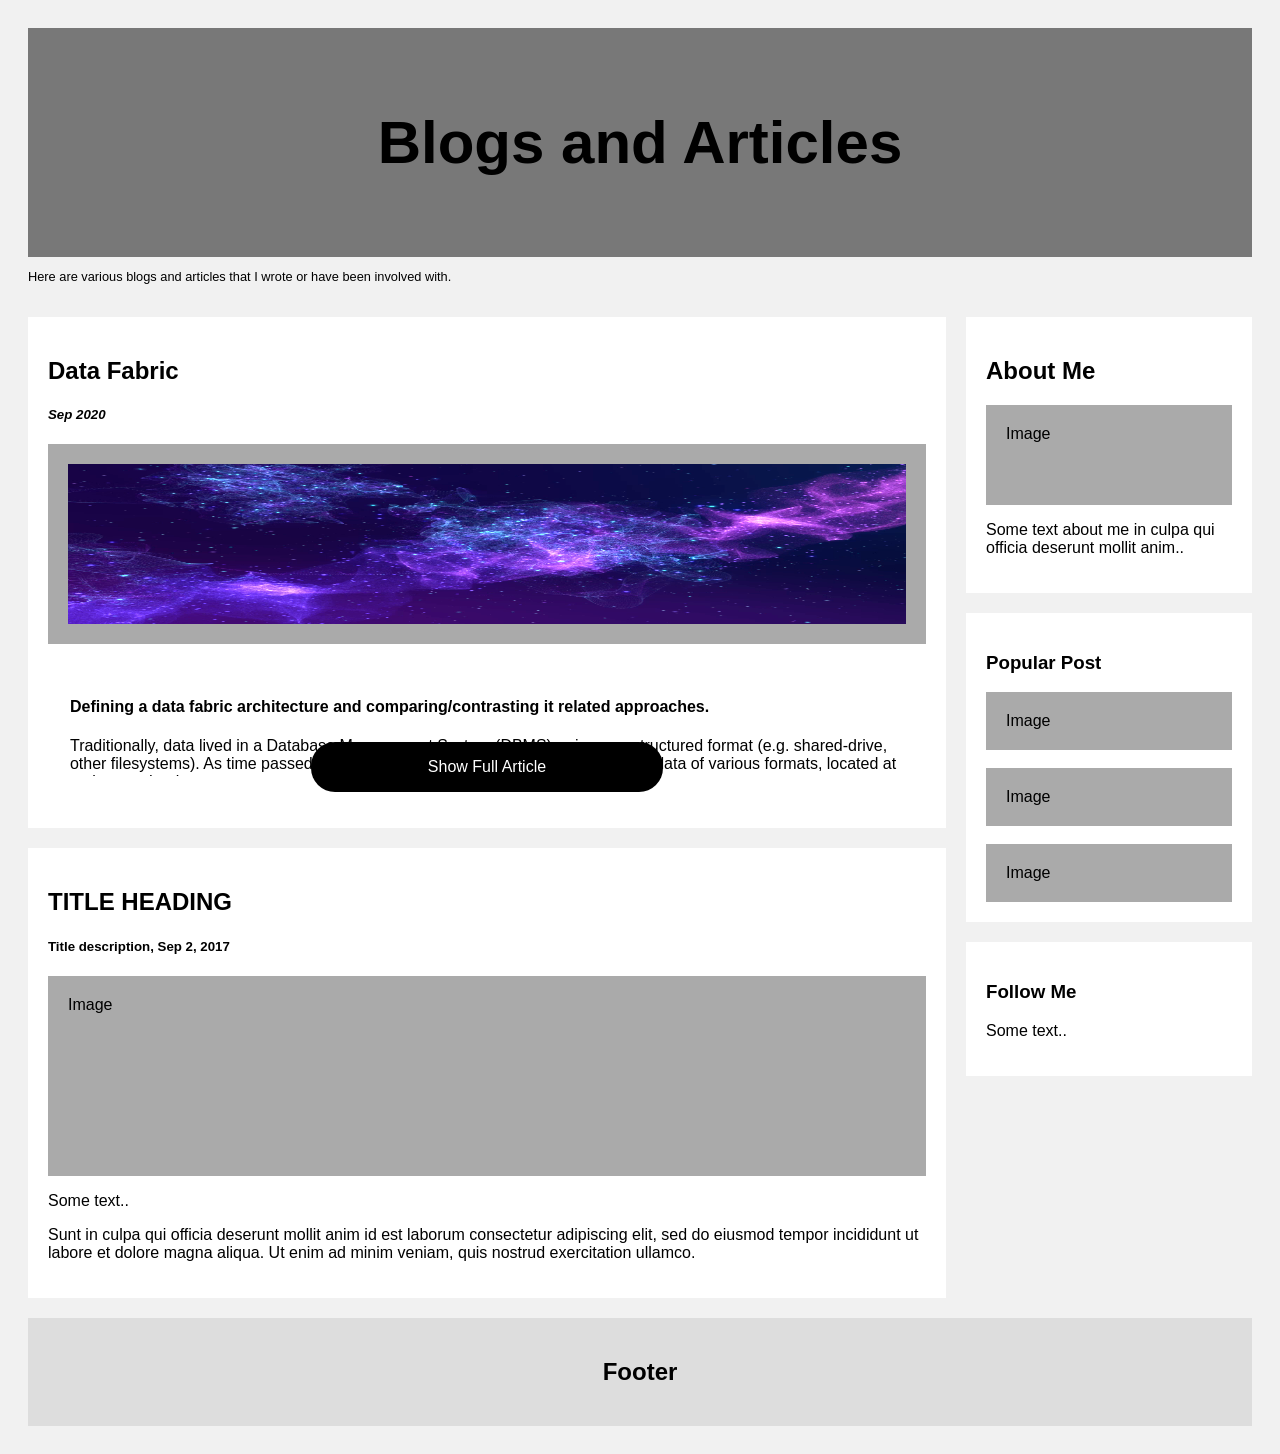
<file: blogs/index.html>
<!DOCTYPE html>
<html>
  <head>
    <meta http-equiv="content-type" content="text/html; charset=windows-1252">


    <meta name="viewport" content="width=device-width, initial-scale=1">
    <style>
      * {
        box-sizing: border-box;
      }

      /* Add a gray background color with some padding */
      body {
        font-family: Arial;
        padding: 20px;
        background: #f1f1f1;
      }

      /* Header/Blog Title */
      .header {
        padding: 30px;
        font-size: 40px;
        text-align: center;
        /* background: white; */
        background-color: rgba(0, 0, 0, .5);
      }

      /* Create two unequal columns that floats next to each other */
      /* Left column */
      .leftcolumn {
        float: left;
        width: 75%;
      }

      /* Right column */
      .rightcolumn {
        float: left;
        width: 25%;
        padding-left: 20px;
      }

      /* Fake image */
      .fakeimg {
        background-color: #aaa;
        width: 100%;
        padding: 20px;
      }

      /* Add a card effect for articles */
      .card {
        background-color: white;
        padding: 20px;
        margin-top: 20px;
      }

      /* Clear floats after the columns */
      .row:after {
        content: "";
        display: table;
        clear: both;
      }

      /* Footer */
      .footer {
        padding: 20px;
        text-align: center;
        background: #ddd;
        margin-top: 20px;
      }

      /* Responsive layout - when the screen is less than 800px wide, make the two columns stack on top of each other instead of next to each other */
      @media screen and (max-width: 800px) {

        .leftcolumn,
        .rightcolumn {
          width: 100%;
          padding: 0;
        }
      }

      .panel-wrapper {
        position: relative;
      }

      .btn {
        color: #fff;
        background: #000;
        border-radius: 1.5em;
        left: 30%;
        padding: 1em;
        text-decoration: none;
        width: 40%;
      }

      .show,
      .hide {
        position: absolute;
        bottom: -1em;
        z-index: 100;
        text-align: center;
      }

      .hide {
        display: none;
      }

      .show:target {
        display: none;
      }

      .show:target~.hide {
        display: block;
      }

      .show:target~.panel {
        max-height: 2000px;
      }

      .show:target~.fade {
        margin-top: 0;
      }

      .panel {
        position: relative;
        margin: 2em auto;
        width: 95%;
        max-height: 100px;
        overflow: hidden;
        transition: max-height .5s ease;
      }

      .fade {
        background: linear-gradient(to bottom, rgba(rgb(100, 100, 100), 0) 0%, rgba(rgb(100, 100, 100), 1) 75%);
        height: 100px;
        margin-top: -100px;
        position: relative;
      }
    </style>
    <title></title>
  </head>
  <body>
    <div class="header">
      <h2>Blogs and Articles</h2>
    </div>
    <p style="font-size:80%;">Here are various blogs and articles that I
      wrote or have been involved with.</p>
    <div class="row">
      <div class="leftcolumn">
        <div class="card">
          <h2>Data Fabric</h2>
          <h5><i>Sep 2020</i></h5>
          <!--
              <div class="fakeimg" style="height:200px;"> Image </div>
              -->
          <div class="fakeimg" style="height:200px;"> <img src="images/blog_data_fabric_001.png" alt="" style="width:
                  1500px; height: 200px; max-height: 100%; max-width: 100%;">
          </div>
          <div class="panel-wrapper">
            <a href="#show" class="show btn" id="show">Show Full Article</a>
            <a href="#hide" class="hide btn" id="hide">Hide Full Article</a>
            <div class="panel">
              <h4>
                Defining a data fabric architecture and comparing/contrasting it related
                approaches.</h4>
              <p>Traditionally, data lived in a Database
                Management System (DBMS) or in an unstructured format
                (e.g. shared-drive, other filesystems). As time passed, we
                now have both structured and unstructured data of various
                formats, located at various end-points. </p>
              <p>Emerging from Data
                Management, Big Data, and associated Analytics, Data
                Fabric is a single environment allowing access to the data
                (you need) via a common toolset/framework irrespective of
                data location, residency, or format, while providing means
                to analyze and transform data as it moves between
                underlying system/data-layer. For an end-user, it is a
                single system that unifies the accessibility of data from
                various services, technologies into one platform. Data
                Fabric Architecture uses the fundamentals of software
                design and architecture to achieve such an objective. </p>
              <p>Personally, it feels like it's a 1990s grid computing
                focused on distributed ETL involving a huge amount of
                heterogeneous data and real-time analytics. </p>
              <p>Alternative
                approaches to Data Fabric rely on various data-warehousing
                technologies (pre-processed data for a particular purpose,
                gathered and flattened for analysis/reporting while
                providing query languages on top of it). Another
                alternative is Data Lakes (all data at one place,
                transformed as needed, used for analytics, various
                reporting, machine learning, etc.) </p>
              <h4>Pros and cons
                enterprises may find when implementing a data fabric
                architecture </h4>
              <p>The biggest advantage of having such a
                solution is the elimination of silos and improvement of
                the company's operations (due to data-driven decisions).
                Gathering data is easy and cheap these days. Also, the
                data is growing at an exponential pace. </p>
              <p>There are many
                advantages of having a robust Data Fabric implementation. </p>
              <ul>
                <li>By creating a unified data environment, you can improve
                  collaboration between teams significantly. This is
                  achieved by eliminating data silos. </li>
                <li>The side-effect of
                  such a process is reduced risk and cost, while
                  concurrently achieving scalability as part of designing
                  for growth. </li>
                <li><b><i>Legacy Analytics:</i></b> With the ability to have
                  access to the data irrespective of formats or locations
                  via centralized access control and APIs, the data can be
                  mined for the right information, hence exposing its use in
                  Analytics. </li>
                <li><b><i>Edge Analytics:</i></b> With the right architecture, as
                  the streams of data are ingested, the proper alerting and
                  edge analytics can be performed. </li>
                <li>Interestingly, both the
                  Legacy and Edge Analytics can be performed every time the
                  data moves between the various endpoints in the mesh. </li>
              </ul>
              <p>Data
                quality and associated governance continue to be the
                biggest challenge to Data Fabric. The next big challenge
                is the associate infrastructure (availability and
                durability) </p>
              <ul>
                <li>Getting a functional Data Fabric is
                  challenging as it involves exposing data endpoints that
                  can talk (connect) to each other while complying with
                  security, transformation, analytics, and various
                  data-governance rules. Wrongly interpreted governance and
                  wrongly implemented data transformation will result in
                  wrong decisions (wrong data for data-driven decisions). </li>
              </ul>
              <p>Success can be achieved if the Data Fabric approach is
                well thought through and the initiative is well funded. </p>
              <h4>Top use cases for data fabrics make the most sense and how
                do these work in practice? </h4>
              <p>
                At times, some of the data fabric implementations have been very scary as they have intruded extensively in
                eroding the privacy of citizens of many countries. In a non-controversial implementation, they help in
                data-driven decisions.
              </p>
              <ul>
                <li>Data
                  Fabric can be used at places that have heterogeneous
                  disperse systems and data. </li>
                <li>Take a look at social networking and the way the user's profile/activity/data is shared among
                  heterogeneous applications. Your location,
                  friends, groups you belong to, emails, shopping
                  preferences, etc. although come from various data
                  endpoints. The right implementation of Data Fabric will
                  weave them together to provide various
                  business/social/law-enforcement values. </li>
                <li>Another example is
                  trading/managing future energy needs via interplanetary
                  energy grids. Energy generated in various ways can be
                  priced based on "global" demands. It can be sold/traded,
                  distributed/managed based on the demands of regions while
                  interconnecting with the production and distribution of
                  raw materials used for generating energy. </li>
                <li>Below is another
                  example of a highly secure SaaS organization operating in
                  Hybrid Cloud</li>
                <ul>
                  <li>The security team would like to know when
                    an individual enters, exits the building, and all
                    activities performed by the individual. One can easily
                    find out when an employee scans their access card on the
                    main door and other secured locations within the premises
                    (Physical Security). Once an employee enters a secured
                    location, the employee logs into an authorized computer
                    system. Login time, the number of unsuccessful login
                    attempts are tracked. There is a lag between entering a
                    secured location and successful login. The details of this
                    lag-time are kept as time-series and an alert can be
                    generated if the predictive lag of an individual employee
                    exceeds the threshold (predictive analysis, simple AI for
                    predictive behavior). Hence this required both the "data"
                    points to be connected and have a real-time analysis
                    performed within the fabric. </li>
                  <li>Activities based on the
                    role are another area of interest. </li>
                  <ul>
                    <li>The individual
                      operates in a hybrid cloud, there are activities performed
                      in provisioning the system, accessing the system, and
                      operating on the same. If this was AWS, there would be a
                      lot of cloud trail data generated, including the data
                      generated while operating one or more on-prem ecosystems.
                      Activities of access and others are logged. Logs from the
                      application used during that time are also generated. Do
                      note that all these are heterogeneous systems. To
                      ensure a successful activity, this system must
                      authenticate and authorize all activities. In cases like
                      API calls, these authentication and authorization are done
                      every time. </li>
                    <li>The individual has a Customer
                      Service/Support role. This person has access to customer
                      data and can make changes to it based on customer
                      requests. These activity logs are generated in various
                      systems. These activities may not be predictive as on some
                      days, there are a lot of customer issues. However,
                      accessing authorized customer data and making changes on
                      their behalf are logged for compliance. One is also
                      tracking the number of support tickets created and
                      resolved, including the satisfaction (NPS) score around
                      them. </li>
                    <li>Next add more persona (i) Salesperson responding
                      to an RFI/RFQ after the initial request by the prospect
                      (what is the duration of activity) and associated success
                      of the sale, including the revenue amount. (ii) The
                      accounting team making payment after "n" days of receiving
                      the invoice, and a trend of payments received and payment
                      made. </li>
                    <li>Now, with data fabric, I would like to weave
                      them together. With the right algorithm in place, an
                      organization will have real-time data of various sales
                      activities, potential revenue realization, customer
                      on-boarding time, and customer satisfaction, including
                      associated alerts/escalation that are data-driven and
                      measured.
                    </li>
                  </ul>
                </ul>
              </ul>
              <p><br></p>
            </div>
            <!-- end panel -->
          </div>
          <!-- end panel-wrapper -->
        </div>


        <div class="card">
          <h2>TITLE HEADING</h2>
          <h5>Title description, Sep 2, 2017</h5>
          <div class="fakeimg" style="height:200px;">Image</div>
          <p>Some text..</p>
          <p>Sunt in culpa qui officia deserunt mollit anim id est
            laborum consectetur adipiscing elit, sed do eiusmod tempor
            incididunt ut labore et dolore magna aliqua. Ut enim ad
            minim veniam, quis nostrud exercitation ullamco.</p>
        </div>
      </div>
      <div class="rightcolumn">
        <div class="card">
          <h2>About Me</h2>
          <div class="fakeimg" style="height:100px;">Image</div>
          <p>Some text about me in culpa qui officia deserunt mollit
            anim..</p>
        </div>
        <div class="card">
          <h3>Popular Post</h3>
          <div class="fakeimg">Image</div>
          <br>
          <div class="fakeimg">Image</div>
          <br>
          <div class="fakeimg">Image</div>
        </div>
        <div class="card">
          <h3>Follow Me</h3>
          <p>Some text..</p>
        </div>
      </div>
    </div>
    <div class="footer">
      <h2>Footer</h2>
    </div>

  </body>
</html>
</file>
